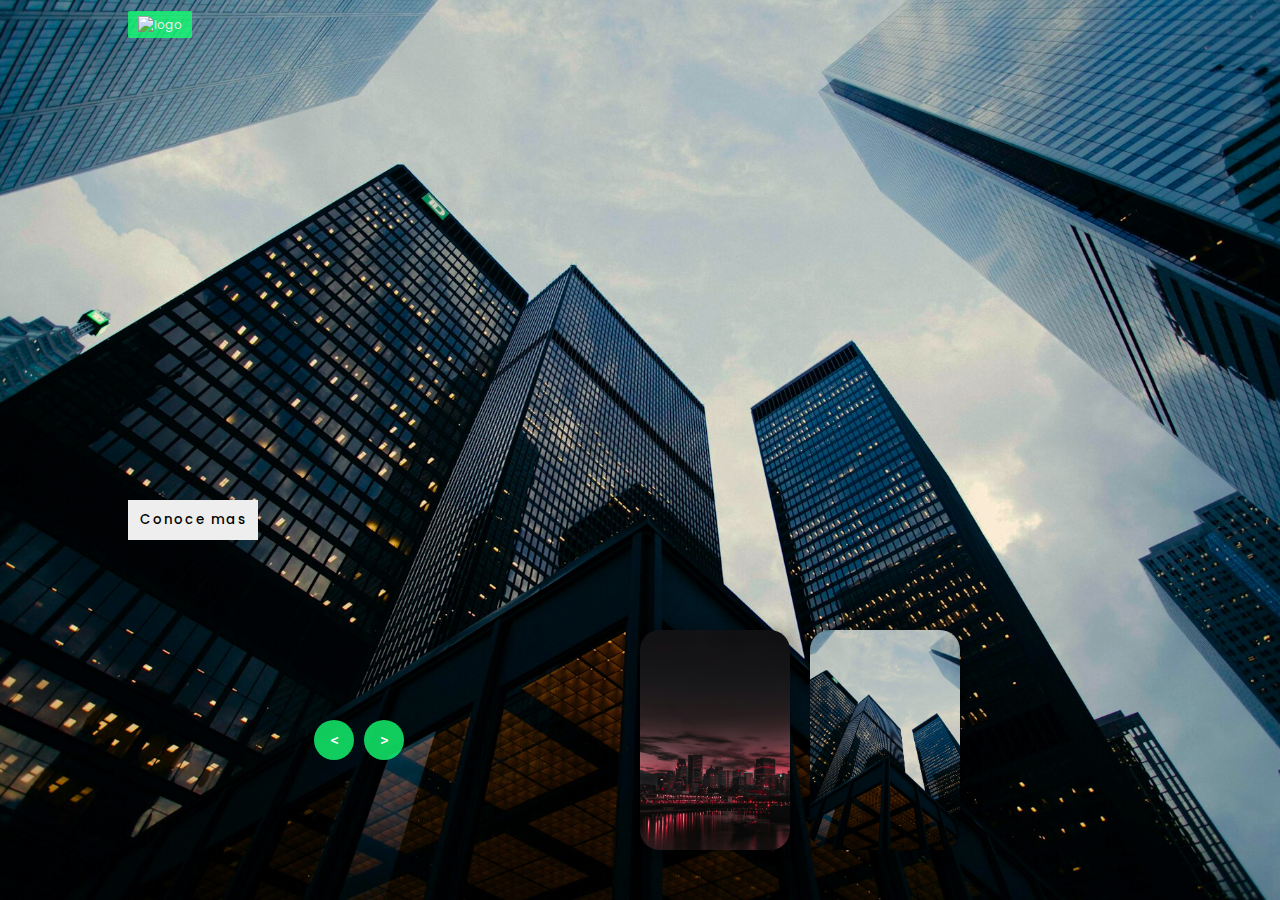
<file: vision.html>
<!DOCTYPE html>
<html lang="en">

<head>
    <meta charset="UTF-8">
    <meta name="viewport" content="width=device-width, initial-scale=1.0">
    <title>Image Slider</title>
    <link rel="stylesheet" href="style.css">
</head>

<body>

    <header>
        <nav>
            <a href="#" class="active"><img data-src="logo.png" alt="logo"></a>
        </nav>
    </header>



    <div class="slider">


        <div class="list">

            <div class="item">
                <img src="./image/mision.jpg" alt="">

                <div class="content">
                    <div class="title">NUESTRA</div>
                    <div class="type">MISION</div>
                    <div class="description">
                        Nuestra mision es ofrecer un servicio inmobiliario integral ; a traves del trato humano y
                        profesional de nuestros agentes inmobiliarios, identificar los deseos y necesidades de nuestros
                        clientes que nos permita ofrecer la solucion inmobiliaria idonea que supere sus espectativas,
                        asi como garantizar el acompañamiento durante todas la etapas del proceso de compra, venta o
                        alquiler, asegurando a nuestros clientes un servicio confiable y de calidad que trasforme su
                        decisión inmobiliaria en su hogar y su sueño en una realidad.
                    </div>
                    <div class="button">
                        <button>Conoce mas</button>
                    </div>
                </div>
            </div>

            <div class="item">
                <img src="./image/vision.jpg" alt="">

                <div class="content">
                    <div class="title">NUESTRA</div>
                    <div class="type">VISION</div>
                    <div class="description">
                        Convertirnos en un grupo corporativo que sea lider del mercado inmobiliario y referente en la
                        gestion de espacios habitables de alta calidad; para ello nos comprometemos a innovar
                        continuamente para diversificar la cartera de servicios que ofrecemos con el proposito ampliar
                        la gama de opciones que nos permita adaptarnos a las necesidades y requerimientos nuestros
                        clientes.
                    </div>
                    <div class="button">
                        <button>Conoce mas</button>
                    </div>
                </div>
            </div>

        </div>


        <div class="thumbnail">

            <div class="item">
                <img src="./image/mision.jpg" alt="">
            </div>
            <div class="item">
                <img src="./image/vision.jpg" alt="">
            </div>

        </div>


        <div class="nextPrevArrows">
            <button class="prev">
                < </button>
                    <button class="next"> > </button>
        </div>


    </div>





    <script src="app.js"></script>
</body>

</html>
</file>
<file: style.css>
@import url('https://fonts.googleapis.com/css2?family=Poppins:ital,wght@0,100;0,200;0,300;0,400;0,500;0,600;0,700;0,800;0,900;1,100;1,200;1,300;1,400;1,500;1,600;1,700;1,800;1,900&display=swap');

body{
    margin: 0;
    background-color: #000;
    color: #eee;
    font-family: Poppins;
    font-size: 12px;
}

a{
    text-decoration: none;
}

header{
    width: 1140px;
    max-width: 80%;
    margin: auto;
    height: 50px;
    display: flex;
    align-items: center;
    position: relative;
    z-index: 100;
}

header a{
    color: #eee;
    margin-right: 5px;
    padding: 5px 10px;
    transition: 0.2s;
}

a.active{
    background: #14ff72cb;
    border-radius: 2px;
}

header a:hover{
    background: #14ff72cb;
    border-radius: 2px;
}


/* slider section  */

.slider{
    height: 100vh;
    margin-top: -50px;
    width: 100vw;
    overflow: hidden;
    position: relative;
}
.slider .list .item{
    width: 100%;
    height: 100%;
    position: absolute;
    inset: 0 0 0 0;
}
.slider .list .item img{
    width: 100%;
    height: 100%;
    object-fit: cover;
}
.slider .list .item .content{
    position: absolute;
    top: 20%;
    width: 1140px;
    max-width: 80%;
    left: 50%;
    transform: translateX(-50%);
    padding-right: 30%;
    box-sizing: border-box;
    color: #fff;
    text-shadow: 0 5px 10px #0004;
}

.slider .list .item .content .title{
    font-size: 3em;
    font-weight: bold;
    line-height: 1.3em;
}

.slider .list .item .content .type{
    font-size: 5em;
    font-weight: bold;
    line-height: 1.3em;
}
.slider .list .item .type{
    color: #0400ddcb;
}

.slider .list .item .description{
    font-size: 1rem;
}


.slider .list .item .button{
    display: grid;
    grid-template-columns: repeat(2, 130px);
    grid-template-rows: 40px;
    gap: 5px;
    margin-top: 20px;
}
.slider .list .item .button button{
    border: none;
    background-color: #eee;
    font-family: Poppins;
    font-weight: 500;
    cursor: pointer;
    transition: 0.4s;
    letter-spacing: 2px;
}


.slider .list .item .button button:hover{
    letter-spacing: 3px;
}
.slider .list .item .button button:nth-child(2){
    background-color: transparent;
    border: 1px solid #fff;
    color: #eee;
}





/* Thumbnail Section  */
.thumbnail{
    position: absolute;
    bottom: 50px;
    left: 50%;
    width: max-content;
    z-index: 100;
    display: flex;
    gap: 20px;
}

.thumbnail .item{
    width: 150px;
    height: 220px;
    flex-shrink: 0;
    position: relative;
}

.thumbnail .item img{
    width: 100%;
    height: 100%;
    object-fit: cover;
    border-radius: 20px;
    box-shadow: 5px 0 15px rgba(0, 0, 0, 0.3);
}


/* nextPrevArrows Section  */
.nextPrevArrows{
    position: absolute;
    top: 80%;
    right: 52%;
    z-index: 100;
    width: 300px;
    max-width: 30%;
    display: flex;
    gap: 10px;
    align-items: center;
}
.nextPrevArrows button{
    width: 40px;
    height: 40px;
    border-radius: 50%;
    background-color: #14ff72cb;
    border: none;
    color: #fff;
    font-family: monospace;
    font-weight: bold;
    transition: .5s;
    cursor: pointer;
}
.nextPrevArrows button:hover{
    background-color: #fff;
    color: #000;
}

/* Animation Part */
.slider .list .item:nth-child(1){
    z-index: 1;
}


/* animation text in first item */
.slider .list .item:nth-child(1) .content .title,
.slider .list .item:nth-child(1) .content .type,
.slider .list .item:nth-child(1) .content .description,
.slider .list .item:nth-child(1) .content .buttons
{
    transform: translateY(50px);
    filter: blur(20px);
    opacity: 0;
    animation: showContent .5s 1s linear 1 forwards;
}
@keyframes showContent{
    to{
        transform: translateY(0px);
        filter: blur(0px);
        opacity: 1;
    }
}
.slider .list .item:nth-child(1) .content .title{
    animation-delay: 0.4s !important;
}
.slider .list .item:nth-child(1) .content .type{
    animation-delay: 0.6s !important;
}
.slider .list .item:nth-child(1) .content .description{
    animation-delay: 0.8s !important;
}
.slider .list .item:nth-child(1) .content .buttons{
    animation-delay: 1s !important;
}




/* Animation for next button click */
.slider.next .list .item:nth-child(1) img{
    width: 150px;
    height: 220px;
    position: absolute;
    bottom: 50px;
    left: 50%;
    border-radius: 30px;
    animation: showImage .5s linear 1 forwards;
}

@keyframes showImage{
    to{
        bottom: 0;
        left: 0;
        width: 100%;
        height: 100%;
        border-radius: 0;
    }
}

.slider.next .thumbnail .item:nth-last-child(1){
    overflow: hidden;
    animation: showThumbnail .5s linear 1 forwards;
}
.slider.prev .list .item img{
    z-index: 100;
}


@keyframes showThumbnail{
    from{
        width: 0;
        opacity: 0;
    }
}


.slider.next .thumbnail{
    animation: effectNext .5s linear 1 forwards;
}

@keyframes effectNext{
    from{
        transform: translateX(150px);
    }
}



/* Animation for prev button click */
.slider.prev .list .item:nth-child(2){
    z-index: 2;
}

.slider.prev .list .item:nth-child(2) img{
    animation: outFrame 0.5s linear 1 forwards;
    position: absolute;
    bottom: 0;
    left: 0;
}
@keyframes outFrame{
    to{
        width: 150px;
        height: 220px;
        bottom: 50px;
        left: 50%;
        border-radius: 20px;
    }
}

.slider.prev .thumbnail .item:nth-child(1){
    overflow: hidden;
    opacity: 0;
    animation: showThumbnail .5s linear 1 forwards;
}
.slider.next .nextPrevArrows button,
.slider.prev .nextPrevArrows button{
    pointer-events: none;
}


.slider.prev .list .item:nth-child(2) .content .title,
.slider.prev .list .item:nth-child(2) .content .type,
.slider.prev .list .item:nth-child(2) .content .description,
.slider.prev .list .item:nth-child(2) .content .buttons
{
    animation: contentOut 1.5s linear 1 forwards!important;
}

@keyframes contentOut{
    to{
        transform: translateY(-150px);
        filter: blur(20px);
        opacity: 0;
    }
}
@media screen and (max-width: 678px) {
    .slider .list .item .content{
        padding-right: 0;
    }
    .slider .list .item .content .title{
        font-size: 50px;
    }
}
</file>
